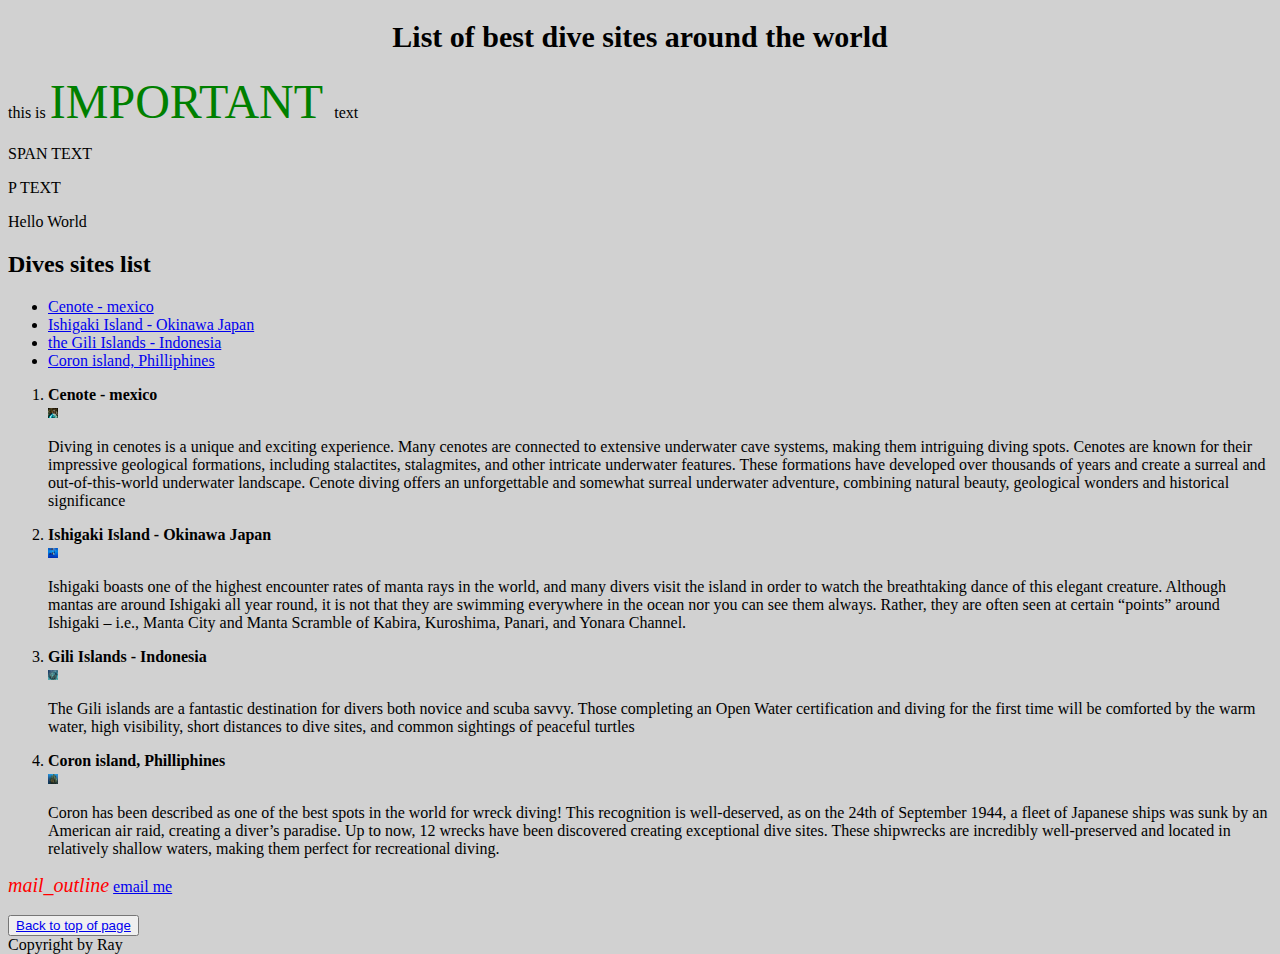
<file: indexhtml/index.html>
<!DOCTYPE html>
<html lang="en">

<head>
  <meta charset="UTF-8">
  <meta http-equiv="X-UA-Compatible" content="IE=edge">
  <meta name="viewport" content="width=device-width, initial-scale=1.0">

  <title>Lets Dive!</title>

  <link rel="stylesheet" href="style.css">
  <style>
 .example {
  font-size:300%;
  color: green;

 }
  </style>
</head>

<body>
  <main>
    <h1> List of best dive sites around the world</h1>

    <p> this is  <span class="example"> IMPORTANT </span> text </p> 
   
    <span>SPAN TEXT</span>   <p>P TEXT</p> <span>Hello World</span>
    
    <div>
      <h2> Dives sites list</h2>
      <ul>
        <li><a href="#Cenote">Cenote - mexico</a></li>
        <li><a href="#Ishigaki">Ishigaki Island - Okinawa Japan</a></li>
        <li><a href="#Gili">the Gili Islands - Indonesia</a></li>
        <li><a href="#Coron">Coron island, Philliphines</a></li>

      </ul>

      <ol>
        <li><strong>Cenote - mexico</strong></li><a id="Cenote">
          <img src="Image/Cenote Mexico.webp" alt="Cenote Mexico" width="50%">
          <p> Diving in cenotes is a unique and exciting experience. Many cenotes are connected to extensive underwater
            cave systems, making them intriguing diving spots. Cenotes are known for their impressive geological
            formations, including stalactites, stalagmites, and other intricate underwater features. These formations
            have developed over thousands of years and create a surreal and out-of-this-world underwater landscape.
            Cenote diving offers an unforgettable and somewhat surreal underwater adventure, combining natural beauty,
            geological wonders and historical significance</p>
          <li><strong>Ishigaki Island - Okinawa Japan</strong></li> <a id="Ishigaki">

            <img src="Image/kuroshima manta ishigaki.jpg" alt="kuroshima manta ishigaki" width="50%">
            <p>Ishigaki boasts one of the highest encounter rates of manta rays in the world, and many divers visit the
              island in order to watch the breathtaking dance of this elegant creature. Although mantas are around
              Ishigaki all year round, it is not that they are swimming everywhere in the ocean nor you can see them
              always. Rather, they are often seen at certain “points” around Ishigaki – i.e., Manta City and Manta
              Scramble of Kabira, Kuroshima, Panari, and Yonara Channel.</p>
            <li><strong>Gili Islands - Indonesia</strong> </li>
            <a id="Gili">
              <img src="Image/Gili trawangan.webp" alt="Gili trawangan" width="50%">
              <p>The Gili islands are a fantastic destination for divers both novice and scuba savvy. Those completing
                an Open Water certification and diving for the first time will be comforted by the warm water, high
                visibility, short distances to dive sites, and common sightings of peaceful turtles</p>
              <li><strong>Coron island, Philliphines</strong></li>
              <a id="Coron">
                <img src="Image/coron wreck.webp" alt=“coron wreck" width="50%">
                <p>Coron has been described as one of the best spots in the world for wreck diving! This recognition is
                  well-deserved, as on the 24th of September 1944, a fleet of Japanese ships was sunk by an American air
                  raid, creating a diver’s paradise. Up to now, 12 wrecks have been discovered creating exceptional dive
                  sites. These shipwrecks are incredibly well-preserved and located in relatively shallow waters, making
                  them perfect for recreational diving.</p>

      </ol>
    </div>
    <i class="material-icons" style="font-size:20px;color:red">mail_outline</i> <a
      href="mailto:someone@example.com">email me</a>

    <br>
    <br>
    <button><a href="#top">Back to top of page</a></button>

    <footer> Copyright by Ray </footer>


  </main>
</body>

</html>
</file>
<file: indexhtml/style.css>
html {
  height: 100%;
  width: 100%;

  body
  {
    background-color:#d1d1d1;
 }
  
  h1{
    color:#000000;
    font-size: 30px;
    font-family:'Times New Roman', Times, serif ;
    text-align:center;
  }
img {
  height:10px;
  width:10px;

}
  
  p.hello {font: small-caps italic 20px georgia, serif;}
  
   /* h2{
    color:#000000;
    font-size: 30px;
    font-family:'Times New Roman', Times, serif ;
    text-align:center;
  } */

  
}
</file>
